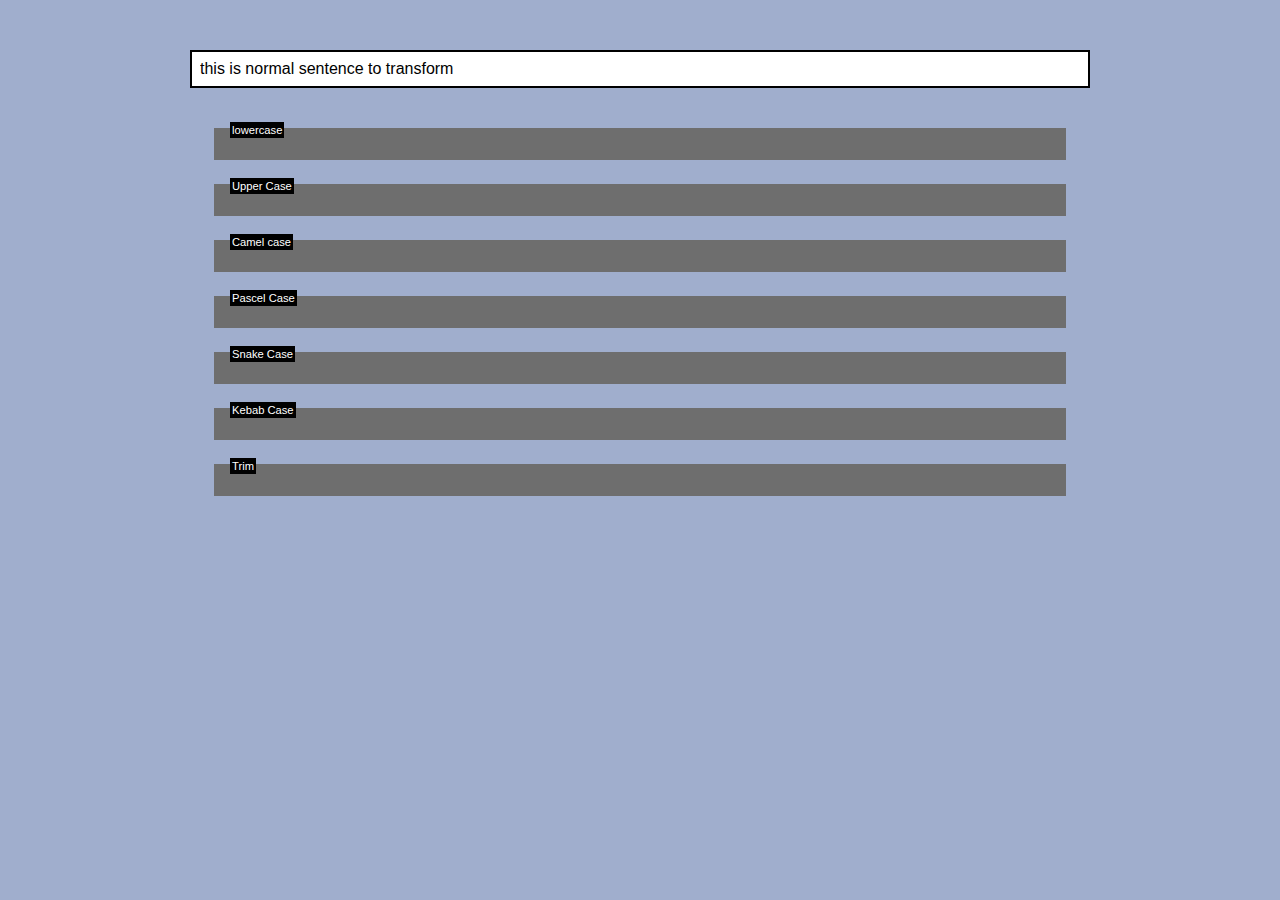
<file: index.html>
<!DOCTYPE html>
<html lang="en">
<head>
    <meta charset="UTF-8">
    <meta name="viewport" content="width=device-width, initial-scale=1.0">
    <title>Document</title>
    <link rel="stylesheet" href="style.css">
</head>
<body>
    <main>
    
        <input type="text" name="" id="input" value="this is normal sentence to transform">
        <div class="output" id="lowercase">
            <label>lowercase</label>
            <span></span>
        </div>
        <div class="output" id="upperCase">
            <label>Upper Case</label>
            <span></span>
        </div>
        <div class="output" id="camelCase">
            <label>Camel case</label>
            <span></span>
        </div>
        <div class="output" id="pascelCase">
            <label>Pascel Case</label>
            <span></span>
        </div>
        <div class="output" id="snakeCase">
            <label>Snake Case</label>
            <span></span>
        </div>
        <div class="output" id="kebabcase">
            <label>Kebab Case</label>
            <span></span>
        </div>
        <div class="output" id="trim">
            <label>Trim</label>
            <span></span>
        </div>
    </main>
    
    
    <script src="script.js"></script>
</body>
</html>
</file>
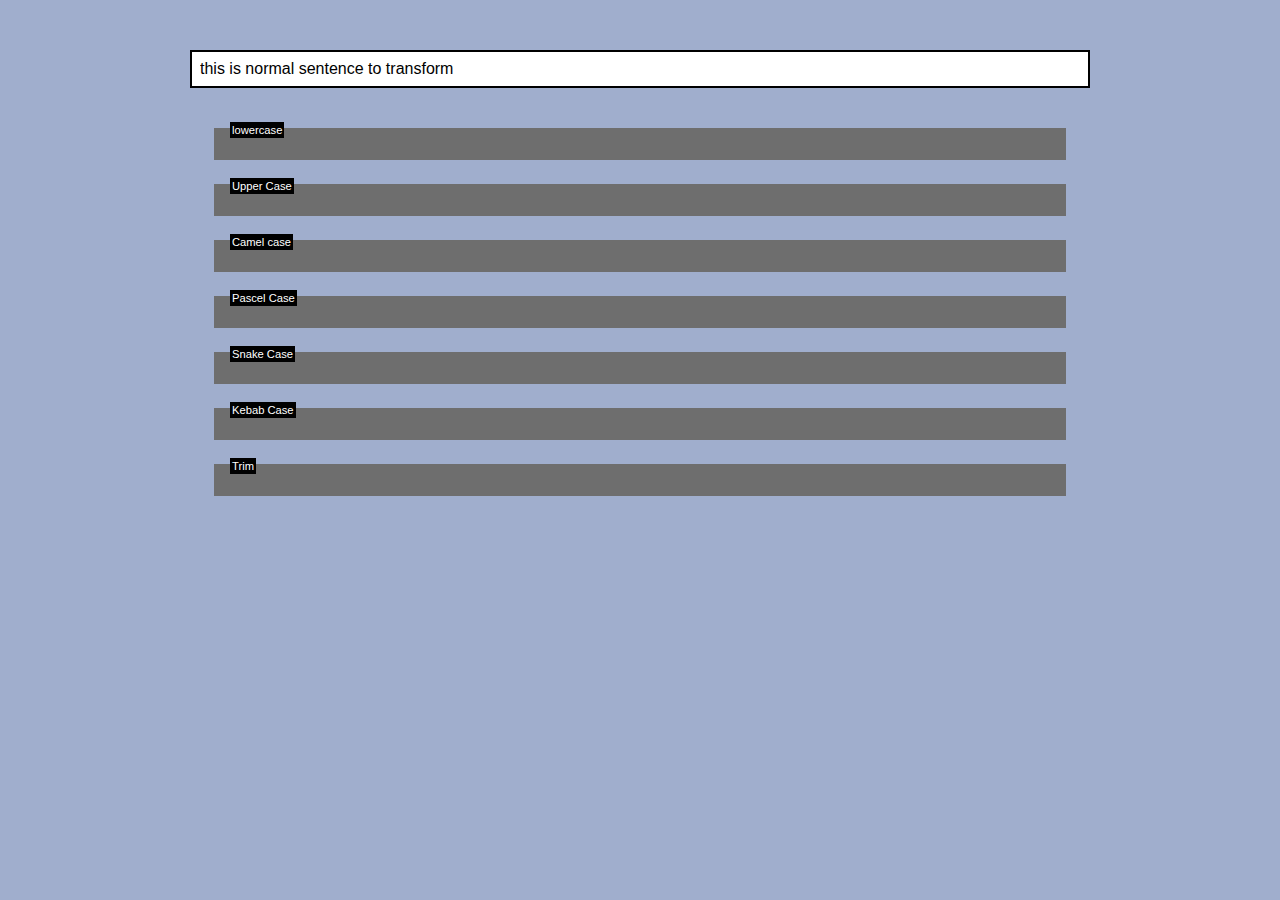
<file: 3stringTransform.html>
<!DOCTYPE html>
<html lang="en">
<head>
    <meta charset="UTF-8">
    <meta name="viewport" content="width=device-width, initial-scale=1.0">
    <title>Document</title>
    <link rel="stylesheet" href="style.css">
</head>
<body>
    <main>
    
        <input type="text" name="" id="input" value="this is normal sentence to transform">
        <div class="output" id="lowercase">
            <label>lowercase</label>
            <span></span>
        </div>
        <div class="output" id="upperCase">
            <label>Upper Case</label>
            <span></span>
        </div>
        <div class="output" id="camelCase">
            <label>Camel case</label>
            <span></span>
        </div>
        <div class="output" id="pascelCase">
            <label>Pascel Case</label>
            <span></span>
        </div>
        <div class="output" id="snakeCase">
            <label>Snake Case</label>
            <span></span>
        </div>
        <div class="output" id="kebabcase">
            <label>Kebab Case</label>
            <span></span>
        </div>
        <div class="output" id="trim">
            <label>Trim</label>
            <span></span>
        </div>
    </main>
    
    
    <script src="3stringTransform.js"></script>
</body>
</html>
</file>
<file: style.css>
*{
    box-sizing: border-box;
}
body{
    text-align: center;
    font-family: "Roboto",sans-serif;
    background-color:#a0aecd;
}

main{
    max-width: 900px;
    margin: 50px auto;

}
input{
    width: 100%;
    margin-bottom: 1rem;
    padding: 0.5rem;
    font-size: 1rem;
    border: 2px solid black;
}
.output{
    font-size: 1.2rem;
    margin: 1.5rem;
    padding: 1rem;
    background-color: #6e6e6e;
    position: relative;
    text-align: left;
    word-wrap: break-word;
   

}
.output label{
    font-size: 0.7rem;
    position: absolute;
    left: 16px;
    top: -6px;
    background-color: black;
    color: white;
    padding:2px ;
}
</file>
